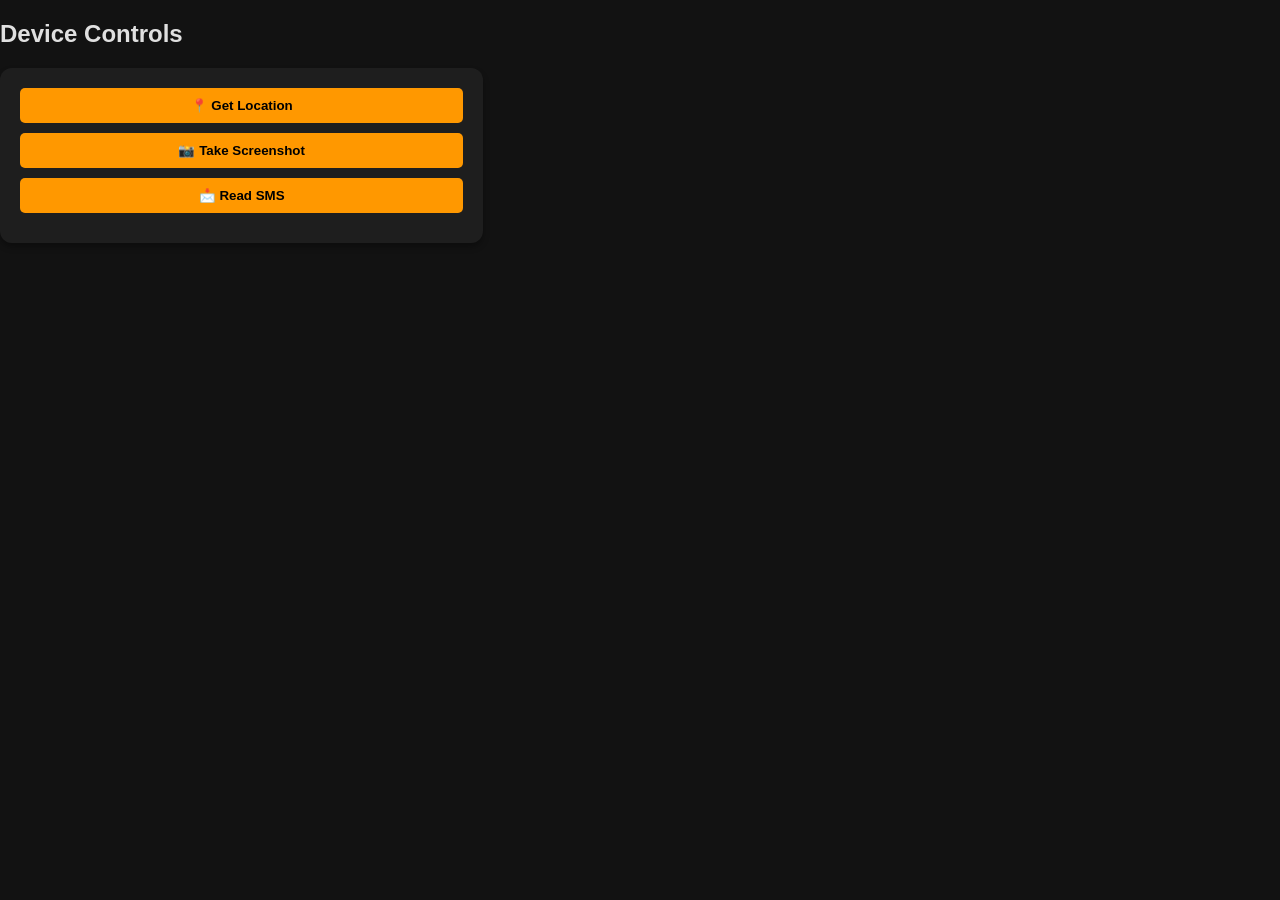
<file: controls.html>
<!DOCTYPE html>
<html lang="en">
<head>
    <meta charset="UTF-8">
    <title>Control Panel</title>
    <link rel="stylesheet" href="style.css">
</head>
<body>
    <div class="main-container">
        <h2>Device Controls</h2>
        <div class="card">
            <button onclick="sendCommand('location')">📍 Get Location</button>
            <button onclick="sendCommand('screenshot')">📸 Take Screenshot</button>
            <button onclick="sendCommand('sms')">📩 Read SMS</button>
        </div>
    </div>
    <script>
        function sendCommand(cmd) { alert(`Sending command: ${cmd} to device...`); }
    </script>
</body>
</html>
</file>
<file: style.css>
:root {
    --bg-dark: #121212;
    --sidebar-bg: #0f0f0f;
    --card-bg: #1e1e1e;
    --primary: #ff9800;
    --text-light: #e0e0e0;
    --border: #333;
}

body { margin: 0; font-family: 'Segoe UI', sans-serif; background: var(--bg-dark); color: var(--text-light); display: flex; height: 100vh; overflow: hidden; }

/* Sidebar */
.sidebar { width: 250px; background: var(--sidebar-bg); border-right: 1px solid var(--border); display: flex; flex-direction: column; padding: 20px; }
.brand h3 { color: var(--primary); margin: 0 0 5px 0; }
.brand p { font-size: 12px; color: #888; margin-bottom: 30px; }
.nav-links { list-style: none; padding: 0; }
.nav-links li { padding: 15px; cursor: pointer; border-radius: 8px; margin-bottom: 5px; transition: 0.3s; color: #ccc; }
.nav-links li:hover, .nav-links li.active { background: var(--primary); color: black; font-weight: bold; }
.nav-links i { margin-right: 10px; width: 20px; }

/* Main Content */
.main-content { flex: 1; padding: 30px; overflow-y: auto; position: relative; }
.section { display: none; animation: fadeIn 0.5s; }
.active-section { display: block; }

@keyframes fadeIn { from { opacity: 0; transform: translateY(10px); } to { opacity: 1; transform: translateY(0); } }

/* Cards & Inputs */
.card { background: var(--card-bg); padding: 20px; border-radius: 12px; margin-bottom: 20px; box-shadow: 0 4px 6px rgba(0,0,0,0.3); }
input[type="text"], input[type="password"] { width: 90%; padding: 12px; background: #333; border: 1px solid var(--primary); color: white; border-radius: 5px; margin-bottom: 15px; font-size: 16px; }
button { background: var(--primary); color: black; border: none; padding: 10px 20px; border-radius: 5px; cursor: pointer; font-weight: bold; width: 100%; margin-bottom: 10px; transition: 0.2s; }
button:hover { background: #e68900; transform: scale(1.02); }
.btn-danger { background: #ff4444; color: white; width: auto; padding: 8px 15px; }

/* Stats & Grid */
.stats-row { display: grid; grid-template-columns: repeat(auto-fit, minmax(200px, 1fr)); gap: 20px; margin-bottom: 20px; }
.stat-box { background: var(--card-bg); padding: 15px; border-radius: 8px; text-align: center; }
.green-text { color: #4CAF50; font-weight: bold; }

.control-grid { display: grid; grid-template-columns: repeat(auto-fill, minmax(280px, 1fr)); gap: 20px; }
.control-card h4 { margin-top: 0; color: var(--primary); border-bottom: 1px solid #333; padding-bottom: 10px; }

/* Admin Specific */
.admin-bg { display: block; }
.overlay { position: fixed; top: 0; left: 0; width: 100%; height: 100%; background: rgba(0,0,0,0.9); display: flex; justify-content: center; align-items: center; z-index: 1000; }
.login-box { background: #222; padding: 40px; border-radius: 15px; text-align: center; width: 300px; border: 1px solid var(--primary); }
.admin-view { max-width: 1200px; margin: 0 auto; }
table { width: 100%; border-collapse: collapse; margin-top: 20px; }
th, td { padding: 12px; text-align: left; border-bottom: 1px solid #333; }
th { color: var(--primary); }

/* Status Msg */
.status-msg { margin-top: 10px; font-weight: bold; min-height: 20px; }
</file>
